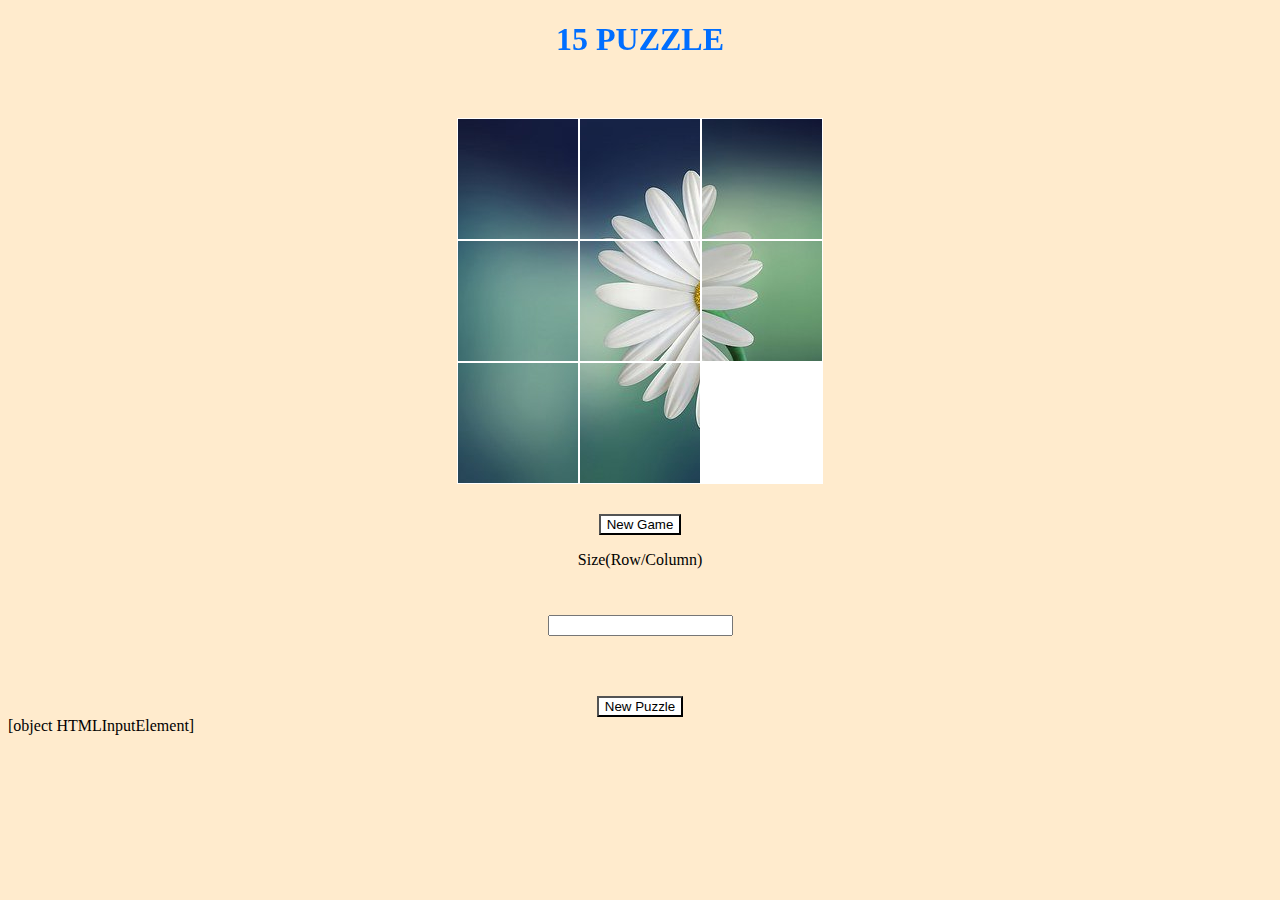
<file: index.html>
<!DOCTYPE html>
<html lang="en">
<head>
<meta charset="UTF-8">
<meta name="viewport content="width-device-width, initial-scale=1.0">
<meta http-equiv="X-UA-Compatible" content="ie=edge">

<link href="http://fonts.googleapis.com/css?family=Lato:100,300,400,700,900" rel="stylesheet">
<link rel="stylesheet" href="style.css">
<title>Sliding Puzzle</title>
</head>
    <body>
      <h1 class="heading">
        15 Puzzle
      </h1>
<center><div id="table" style="display: table;">
   <div id="row1" style="display: table-row;">
      <div id="cell11" class="tile1" onClick="clickTile(1,1);"></div>
      <div id="cell12" class="tile2" onClick="clickTile(1,2);"></div>
      <div id="cell13" class="tile3" onClick="clickTile(1,3);"></div>
   </div>
   <div id="row2" style="display: table-row;">
      <div id="cell21" class="tile4" onClick="clickTile(2,1);"></div>
      <div id="cell22" class="tile5" onClick="clickTile(2,2);"></div>
      <div id="cell23" class="tile6" onClick="clickTile(2,3);"></div>
   </div>
   <div id="row3" style="display: table-row;">
      <div id="cell31" class="tile7" onClick="clickTile(3,1);"></div>
      <div id="cell32" class="tile8" onClick="clickTile(3,2);"></div>
      <div id="cell33" class="tile9" onClick="clickTile(3,3);"></div>
   </div>
</div>
  <button onClick="shuffle();" class="btn">New Game</button>
  <p>
    Size(Row/Column)
  </p>
  <form>
    <input type="text" class="size_grid" name="sizeofgrid">
  </form>
  <button onClick="shuffle();" class="btn">New Puzzle</button> 
</center>
<script type="text/javascript">

    var size=document.forms[0].elements[0];
    document.write(size);
    function swapTiles(cell1,cell2) {
    var temp = document.getElementById(cell1).className;
    document.getElementById(cell1).className = document.getElementById(cell2).className;
    document.getElementById(cell2).className = temp;
  }
  
  function shuffle(size) {
  for (var row=1;row<=size;row++) { 
     for (var column=1;column<=size;column++) { 
    
      var r=Math.floor(Math.random()*(size) + 1); 
      var c=Math.floor(Math.random()*(size) + 1); 
       swapTiles("cell"+row+column,"cell"+r+c); 
    } 
  } 
  }
  
  function clickTile(row,column) {
    var cell = document.getElementById("cell"+row+column);
    var tile = cell.className;
    if (tile!="tile9") { 
        
         if (column<size) {
           if ( document.getElementById("cell"+row+(column+1)).className=="tile9") {
             swapTiles("cell"+row+column,"cell"+row+(column+1));
             return;
           }
         }
        
         if (column>1) {
           if ( document.getElementById("cell"+row+(column-1)).className=="tile9") {
             swapTiles("cell"+row+column,"cell"+row+(column-1));
             return;
           }
         }
          
         if (row>1) {
           if ( document.getElementById("cell"+(row-1)+column).className=="tile9") {
             swapTiles("cell"+row+column,"cell"+(row-1)+column);
             return;
           }
         }
         
         if (row<size) {
           if ( document.getElementById("cell"+(row+1)+column).className=="tile9") {
             swapTiles("cell"+row+column,"cell"+(row+1)+column);
             return;
           }
         } 
    }
    
  }
  
  
  
  
</script>
</body>
</html>
</file>
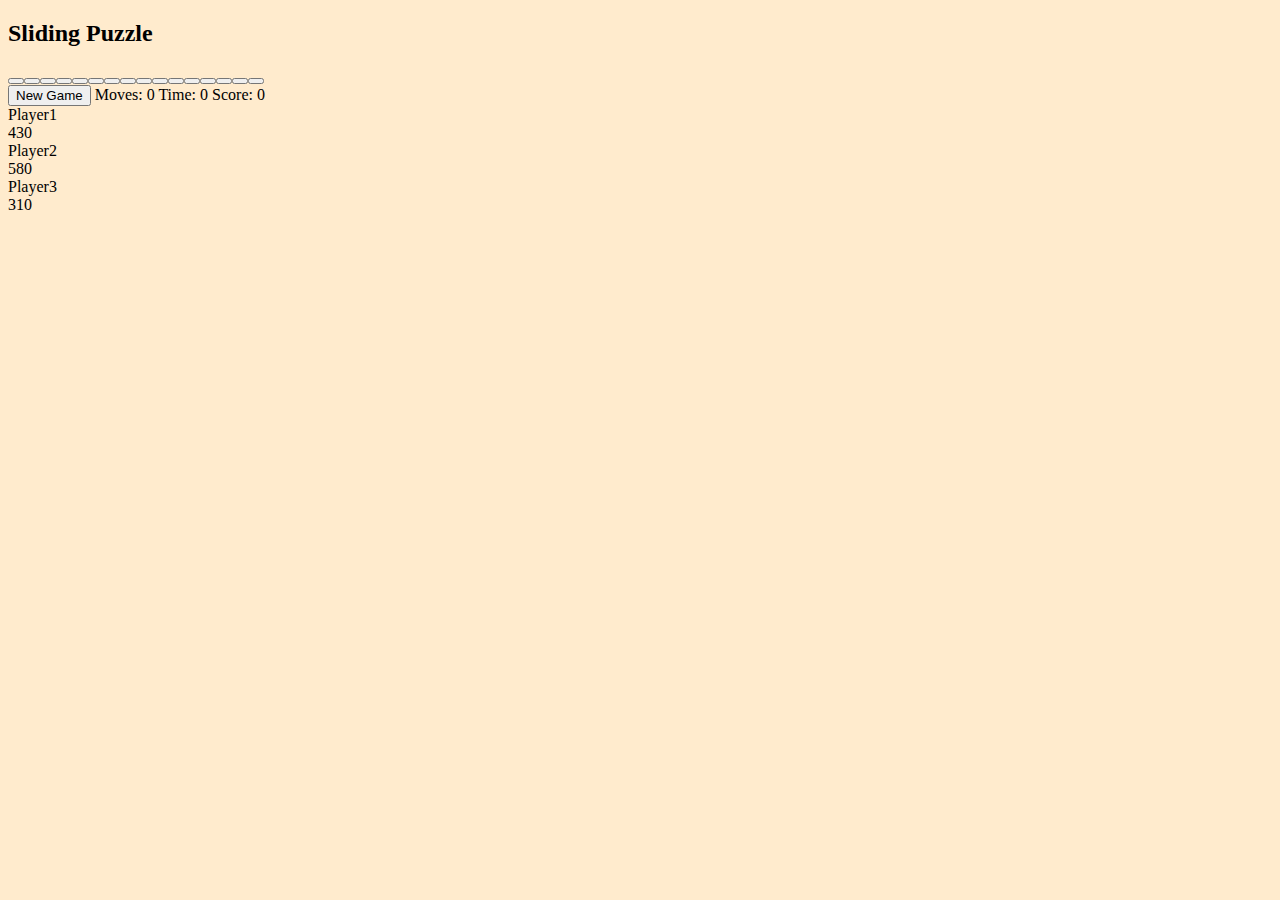
<file: index (2).html>
<!doctype html>
<html>
  <head>
    <title>15 Puzzle</title>
    <link rel="stylesheet" type="text/css" href="style.css">
  </head>

  <body>
    <h2 Class="title"> Sliding Puzzle </h2>
    <div class="game">
      <div class="grid">
        <button>1</button>
        <button>2</button>
        <button>3</button>
        <button>4</button>
        <button>5</button>
        <button>6</button>
        <button>7</button>
        <button>8</button>
        <button>9</button>
        <button>10</button>
        <button>11</button>
        <button>12</button>
        <button>13</button>
        <button>14</button>
        <button>15</button>
        <button></button>
      </div>

      <div class="footer">
        <button>New Game</button>
        <span id="move">Moves:100</span>
        <span id="time">Time:100</span>
        <span id="score">Score:0</span>
      </div>
    </div>
    <div id="container">
      <div class="row">
          <div class="name">Player1</div><div class="score">430</div>
      </div>
      
      <div class="row">
          <div class="name">Player2</div><div class="score">580</div>
      </div>
      
      <div class="row">
          <div class="name">Player3</div><div class="score">310</div>
      </div>
      
     
      
      
  </div>
    


    <script type="text/javascript">
    class Box {
  constructor(x, y) {
    this.x = x;
    this.y = y;
  }




  getTopBox() {
    if (this.y === 0) return null;
    return new Box(this.x, this.y - 1);
  }

  getRightBox() {
    if (this.x === 3) return null;
    return new Box(this.x + 1, this.y);
  }

  getBottomBox() {
    if (this.y === 3) return null;
    return new Box(this.x, this.y + 1);
  }

  getLeftBox() {
    if (this.x === 0) return null;
    return new Box(this.x - 1, this.y);
  }

  getNextdoorBoxes() {
    return [
      this.getTopBox(),
      this.getRightBox(),
      this.getBottomBox(),
      this.getLeftBox()
    ].filter(box => box !== null);
  }

  getRandomNextdoorBox() {
    const nextdoorBoxes = this.getNextdoorBoxes();
    return nextdoorBoxes[Math.floor(Math.random() * nextdoorBoxes.length)];
  }
}

const swapBoxes = (grid, box1, box2) => {
  const temp = grid[box1.y][box1.x];
  grid[box1.y][box1.x] = grid[box2.y][box2.x];
  grid[box2.y][box2.x] = temp;
};

const isSolved = grid => {
  //! win condition 
  return (
    grid[0][0] === 1 &&
    grid[0][1] === 2 &&
    grid[0][2] === 3 &&
    grid[0][3] === 4 &&
    grid[1][0] === 5 &&
    grid[1][1] === 6 &&
    grid[1][2] === 7 &&
    grid[1][3] === 8 &&
    grid[2][0] === 9 &&
    grid[2][1] === 10 &&
    grid[2][2] === 11 &&
    grid[2][3] === 12 &&
    grid[3][0] === 13 &&
    grid[3][1] === 14 &&
    grid[3][2] === 15 &&
    grid[3][3] === 0
  );
};

const getRandomGrid = () => {
  let grid = [[1, 2, 3, 4], [5, 6, 7, 8], [9, 10, 11, 12], [13, 14, 15, 0]];


  let blankBox = new Box(3, 3);
  for (let i = 0; i < 1000; i++) {
    const randomNextdoorBox = blankBox.getRandomNextdoorBox();
    swapBoxes(grid, blankBox, randomNextdoorBox);
    blankBox = randomNextdoorBox;
  }

  if (isSolved(grid)) return getRandomGrid();
  return grid;
};

class State {
  constructor(grid, move, time, status,score) {
    this.grid = grid;
    this.move = move;
    this.time = time;
    this.status = status;
    this.score=score;
  }

  static ready() {
    
    return new State(
      [[0, 0, 0, 0], [0, 0, 0, 0], [0, 0, 0, 0], [0, 0, 0, 0]],
      0,
      0,
      "ready",
      0
    );
  }

  static start() {
    return new State(getRandomGrid(), 0, 0, "playing",0);
  }
}


class Game {
  constructor(state) {
    this.state = state;
    this.tickId = null;
    this.tick = this.tick.bind(this);
    this.render();
    this.handleClickBox = this.handleClickBox.bind(this);
  }

  static ready() {
    return new Game(State.ready());
  }

  tick() {
    this.setState({ time: this.state.time + 1 });
  }

  setState(newState) {
    this.state = { ...this.state, ...newState };
    this.render();
  }

  handleClickBox(box) {
    return function() {
      const nextdoorBoxes = box.getNextdoorBoxes();
      const blankBox = nextdoorBoxes.find(
        nextdoorBox => this.state.grid[nextdoorBox.y][nextdoorBox.x] === 0
      );
      if (blankBox) {
        const newGrid = [...this.state.grid];
        swapBoxes(newGrid, box, blankBox);
        if (isSolved(newGrid)) {
          clearInterval(this.tickId);
          this.setState({
            status: "won",
            grid: newGrid,
            score:this.state.score+100,
            move: this.state.move + 1
          });
        } else {
          this.setState({
            grid: newGrid,
            score:this.state.score,
            move: this.state.move + 1
          });
        }
      }
    }.bind(this);
  }

  render() {
    const { grid, move, time, status,score} = this.state;

   
    const newGrid = document.createElement("div");
    newGrid.className = "grid";
    for (let i = 0; i < 4; i++) {
      for (let j = 0; j < 4; j++) {
        const button = document.createElement("button");

        if (status === "playing") {
          button.addEventListener("click", this.handleClickBox(new Box(j, i)));
        }

        button.textContent = grid[i][j] === 0 ? "" : grid[i][j].toString();
        newGrid.appendChild(button);
      }
    }
    document.querySelector(".grid").replaceWith(newGrid);

    
    const newButton = document.createElement("button");
    if (status === "ready") newButton.textContent = "New Game";
    if (status === "playing") newButton.textContent = "Playing";
    if (status === "won") newButton.textContent = "New Game";
    newButton.addEventListener("click", () => {
      clearInterval(this.tickId);
      this.tickId = setInterval(this.tick, 1000);
      this.setState(State.start());
      

    });
    document.querySelector(".footer button").replaceWith(newButton);

   
    document.getElementById("move").textContent =`Moves: ${move}`;

    
    document.getElementById("time").textContent =`Time: ${time}`;
    
    document.getElementById("score").textContent =`Score: ${score}`;
    

    
    if (status === "won") {
      document.querySelector(".message").textContent ="Congratulations!You won"+ move+ "Time taken"+time+"sec" +"Score" + score;
     alert("Congratulations!You won"+ move+"Time taken"+time+"sec" +"Score" + score);
    } else {
      document.querySelector(".message").textContent = "";
    }
  }
}

const GAME = Game.ready();
let scores = [
    {name: "Player 1", score: 300},
    {name: "Player 2", score: 370},
    {name: "Player 3", score: 500},
]

function updateLeaderboardView() {
    let leaderboard = document.getElementById("leaderboard");
    leaderboard.innerHTML = "";

    scores.sort(function(a, b){ return b.score - a.score  });
    let elements = []; // we'll need created elements to update colors later on
    // create elements for each player
    for(let i=0; i<scores.length; i++) {
        let name = document.createElement("div");
        let score = document.createElement("div");
        name.classList.add("name");
        score.classList.add("score");
        name.innerText = scores[i].name;
        score.innerText = scores[i].score;

        let scoreRow = document.createElement("div");
        scoreRow.classList.add("row");
        scoreRow.appendChild(name);
        scoreRow.appendChild(score);
        leaderboard.appendChild(scoreRow);

        elements.push(scoreRow);

    }

    let colors = ["gold", "silver", "#cd7f32"];
    for(let i=0; i < 3; i++) {
        elements[i].style.color = colors[i];
    }
}

updateLeaderboardView();
function randomize() {
    for(var i=0; i<scores.length; i++) {
        scores[i].score = Math.floor(Math.random() * (600 - 300 + 1)) + 300;
    }
   
    updateLeaderboardView();
}
    </script>
  </body>
</html>
</file>
<file: style.css>
BODY { 
background:blanchedalmond;
}
.heading
{
  color:rgb(0, 110, 255);
text-transform: uppercase;
backface-visibility: hidden;
margin-bottom:60px;
text-align: center;
}
.btn:link,
.btn:visited{
  
    text-transform: uppercase;
    text-decoration: none;
    padding:70px;
    display:inline-block;
     border-radius:100px;
     transition: all .2s;
     position:relative;
}
.btn:hover{
    transform: translateY(-3px);
    box-shadow:0 10px 20px rgba(0,0,0,.2);
}
.btn:active{
    transform: translateY(1px);
    box-shadow:0 5px 10px rgba(0,0,0,.2);
}
.btn{
    background-color: #fff;
    color:rgba(0,0,0);
    margin-top:30px;
}
.size_grid
{
  margin:30px;
}

.tile1, .tile2, .tile3, .tile4, .tile5, .tile6, .tile7, .tile8, .tile9 {
  display: table-cell;
  width: 120px;
  height: 120px;
  border: 1px solid white;
  background: url("images/flower.jpg"); 
  cursor: pointer;
}

.tile1 {background-position: left top;}
.tile2 {background-position: center top;}
.tile3 {background-position: right top;}
.tile4 {background-position: left center;}
.tile5 {background-position: center center;}
.tile6 {background-position: right center;}
.tile7 {background-position: left bottom;}
.tile8 {background-position: center bottom;}
.tile9 {background: white; cursor: default;}
</file>
